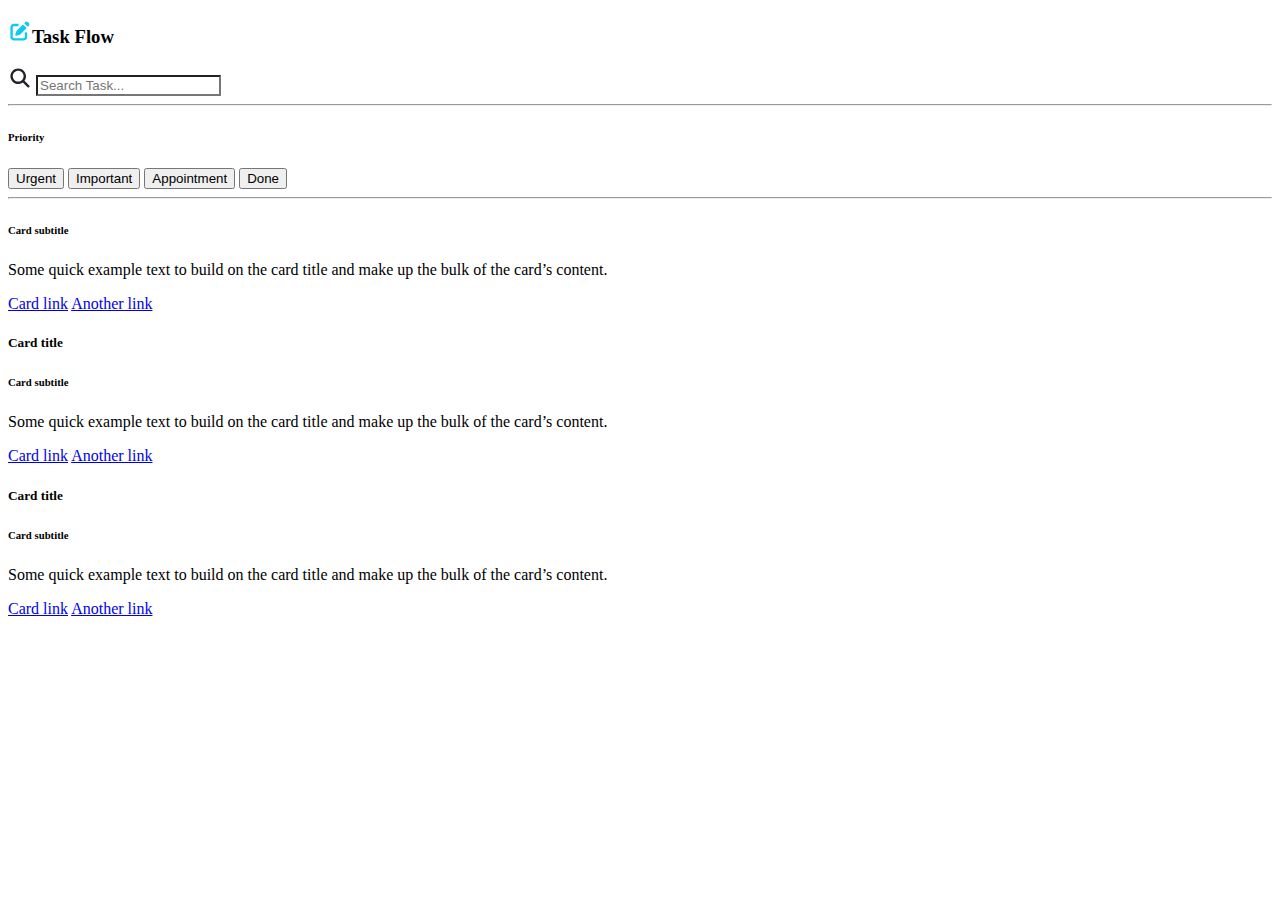
<file: index.html>
<!DOCTYPE html>
<html lang="en">
<head>
    <meta charset="UTF-8">
    <meta name="viewport" content="width=device-width, initial-scale=1.0">
    <title>Task Flow</title>
    <link href="https://cdn.jsdelivr.net/npm/bootstrap@5.3.8/dist/css/bootstrap.min.css" rel="stylesheet" integrity="sha384-sRIl4kxILFvY47J16cr9ZwB07vP4J8+LH7qKQnuqkuIAvNWLzeN8tE5YBujZqJLB" crossorigin="anonymous">
</head>
<body class="container position-absolute top-50 start-50 translate-middle" mt-5" style="background-color: var(--bs-body-color);">
    <section class="row">
        <article class="col-md-3">
            <section class="card" style="background-color: var(--bs-gray-800);">
                <div class="card-body">
                    <h3 class="card-title text-white text-center align-middle"><span style="height: 1.5rem;"><img class="img-fluid align-middle" style="height: 1.5rem;" src="assets/images/pen.svg" alt=""></span>Task <span class="text-info">Flow</span></h3>
                    <form class="d-flex" role="search">
                        <div class="position-relative w-100">
                            <span class="position-absolute top-50 start-0 translate-middle-y ms-2 opacity-75" style="height: 1.5rem;"><img src="assets/images/search.svg" style="height: 1.5rem;" alt=""></span>
                            <input type="search" style="background-color: var(--bs-gray-600);"  class="form-control ps-5" placeholder="Search Task...">
                        </div>
                    </form>
                    <hr class="solid border-light border-2">
                    <h6 class="card-subtitle mb-2 text-light">Priority</h6>
                    <section style="grid-template-columns: 1fr 1fr;" class="d-grid gap-3">
                        <button type="button" class="btn badge me-4 p-2 text-black-50 text-bg-secondary border border-2 border-danger">
                            Urgent
                        </button>
                        <button type="button" class="btn badge me-4 p-2 text-black-50 text-bg-secondary border border-2 border-warning">
                            Important
                        </button>
                        <button type="button" class="btn badge me-4 p-2 text-black-50 text-bg-secondary border border-2 border-info">
                            Appointment
                        </button>
                        <button type="button" class="btn badge me-4 p-2 text-black-50 text-bg-secondary border border-2 border-success">
                            Done
                        </button>
                    
                    </section>


<div></div>

                    <hr class="solid border-light border-2">
                    <h6 class="card-subtitle mb-2 text-body-secondary">Card subtitle</h6>
                    <p class="card-text">Some quick example text to build on the card title and make up the bulk of the card’s content.</p>
                    <a href="#" class="card-link">Card link</a>
                    <a href="#" class="card-link">Another link</a>
                </div>

            </section>
        </article>
        <article class="col-md-6">
            <section class="card" style="background-color: var(--bs-gray-800);">
                <div class="card-body">
                    <h5 class="card-title">Card title</h5>
                    <h6 class="card-subtitle mb-2 text-body-secondary">Card subtitle</h6>
                    <p class="card-text">Some quick example text to build on the card title and make up the bulk of the card’s content.</p>
                    <a href="#" class="card-link">Card link</a>
                    <a href="#" class="card-link">Another link</a>
                </div>

            </section>
        </article>

        <article class="col-md-3">
            <section class="card" style="background-color: var(--bs-gray-800);">
                <div class="card-body">
                    <h5 class="card-title">Card title</h5>
                    <h6 class="card-subtitle mb-2 text-body-secondary">Card subtitle</h6>
                    <p class="card-text">Some quick example text to build on the card title and make up the bulk of the card’s content.</p>
                    <a href="#" class="card-link">Card link</a>
                    <a href="#" class="card-link">Another link</a>
                </div>

            </section>
        </article>
    </section>
    
</body>
</html>
</file>
